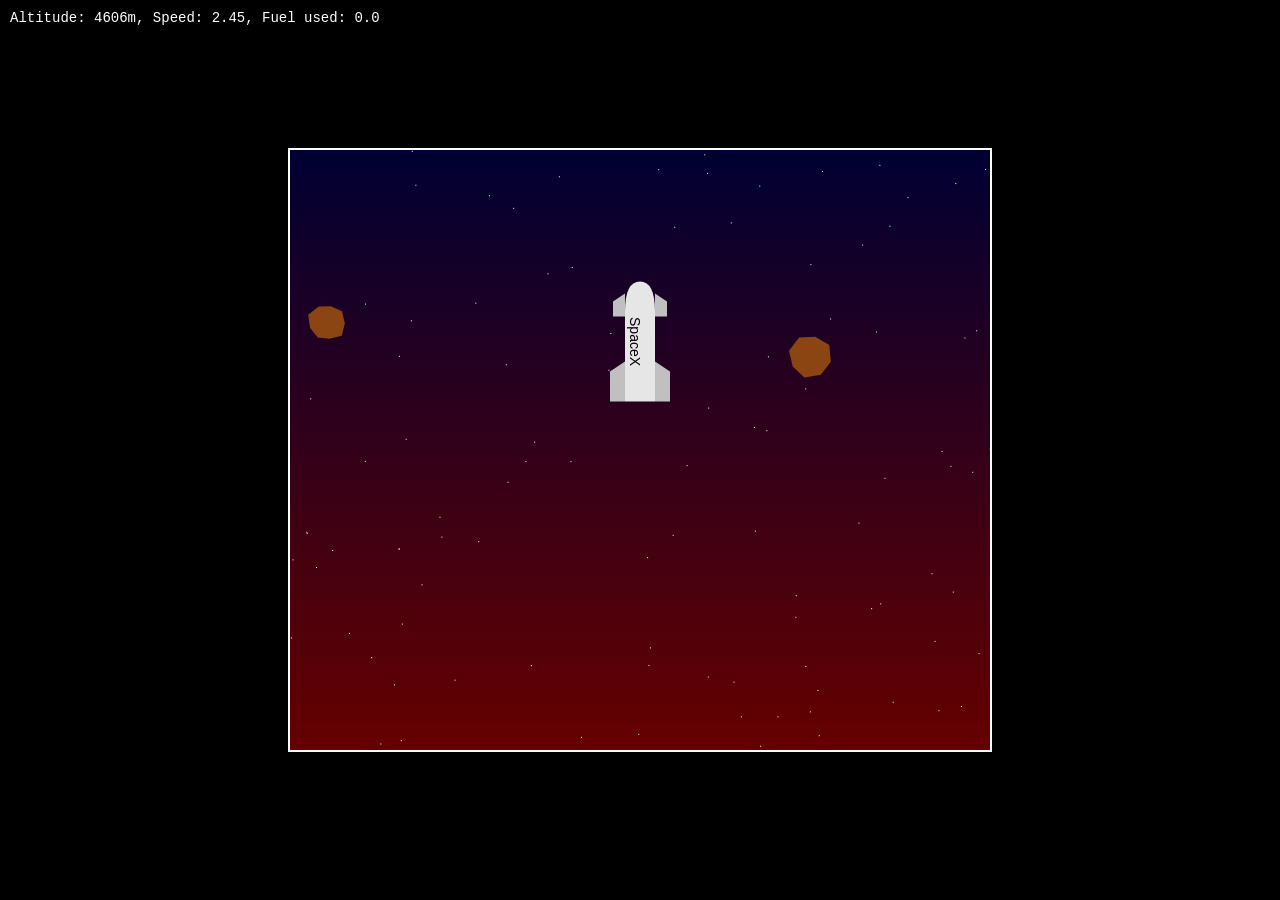
<file: spacex-landing-simu/index.html>
<!-- URL : https://paguielng.github.io/mbentls-RPi3/spacex-landing-simu/ -->
<!DOCTYPE html>
<html lang="en">
<head>
    <meta charset="UTF-8">
    <meta name="viewport" content="width=device-width, initial-scale=1.0">
    <title>SpaceX Starship Descent through Asteroid Field</title>
    <style>
        body {
            margin: 0;
            padding: 0;
            background-color: #000;
            display: flex;
            justify-content: center;
            align-items: center;
            height: 100vh;
            font-family: 'Courier New', monospace;
        }
        #gameCanvas {
            border: 2px solid #fff;
        }
        #gameInfo {
            position: absolute;
            top: 10px;
            left: 10px;
            color: #fff;
            font-size: 14px;
        }
    </style>
</head>
<body>
    <canvas id="gameCanvas" width="700" height="600"></canvas>
    <div id="gameInfo"></div>
    <script>
        const canvas = document.getElementById('gameCanvas');
        const ctx = canvas.getContext('2d');
        const gameInfo = document.getElementById('gameInfo');

        const ship = {
            x: 350,
            y: 100,
            width: 30,
            height: 120,
            dx: 0,
            dy: 0,
            thrust: 0,
            angle: 0,
            angularVelocity: 0,
            landed: false
        };

        const game = {
            width: 700,
            height: 5000,
            groundLevel: 4800,
            cameraY: 0,
            asteroids: []
        };

        const gravity = 0.05;
        const thrustPower = 0.1;
        const rotationPower = 0.0002;
        const dragFactor = 0.99;
        const inertiaFactor = 0.99;
        let keys = {};
        let gameState = 'playing';
        let score = 0;
        let fuelUsed = 0;
        let endSceneAlpha = 0;

        function generateAsteroids() {
            const numAsteroids = 20;
            for (let i = 0; i < numAsteroids; i++) {
                game.asteroids.push({
                    x: Math.random() * game.width,
                    y: Math.random() * (game.groundLevel - 1000),
                    radius: Math.random() * 15 + 5,
                    roughness: Math.random() * 0.3 + 0.1,
                    rotation: Math.random() * Math.PI * 2,
                    vertices: Math.floor(Math.random() * 5) + 5
                });
            }
        }

        function drawShip() {
            ctx.save();
            ctx.translate(ship.x, ship.y - game.cameraY);
            ctx.rotate(ship.angle);

            // Main body
            ctx.fillStyle = '#e6e6e6';
            ctx.beginPath();
            ctx.moveTo(-ship.width / 2, ship.height / 2);
            ctx.lineTo(-ship.width / 2, -ship.height / 2 + 30);
            ctx.quadraticCurveTo(-ship.width / 2, -ship.height / 2, 0, -ship.height / 2);
            ctx.quadraticCurveTo(ship.width / 2, -ship.height / 2, ship.width / 2, -ship.height / 2 + 30);
            ctx.lineTo(ship.width / 2, ship.height / 2);
            ctx.closePath();
            ctx.fill();

            // Upper fins (trapezoids) - slightly smaller
            ctx.fillStyle = '#c0c0c0';
            ctx.beginPath();
            ctx.moveTo(ship.width / 2, -ship.height / 2 + 35);
            ctx.lineTo(ship.width * 0.9, -ship.height / 2 + 35);
            ctx.lineTo(ship.width * 0.9, -ship.height / 2 + 20);
            ctx.lineTo(ship.width / 2, -ship.height / 2 + 12);
            ctx.closePath();
            ctx.fill();

            ctx.beginPath();
            ctx.moveTo(-ship.width / 2, -ship.height / 2 + 35);
            ctx.lineTo(-ship.width * 0.9, -ship.height / 2 + 35);
            ctx.lineTo(-ship.width * 0.9, -ship.height / 2 + 20);
            ctx.lineTo(-ship.width / 2, -ship.height / 2 + 12);
            ctx.closePath();
            ctx.fill();

            // Lower fins (trapezoids)
            ctx.beginPath();
            ctx.moveTo(ship.width / 2, ship.height / 2);
            ctx.lineTo(ship.width, ship.height / 2);
            ctx.lineTo(ship.width, ship.height / 4);
            ctx.lineTo(ship.width / 2, ship.height / 4 - 10);
            ctx.closePath();
            ctx.fill();

            ctx.beginPath();
            ctx.moveTo(-ship.width / 2, ship.height / 2);
            ctx.lineTo(-ship.width, ship.height / 2);
            ctx.lineTo(-ship.width, ship.height / 4);
            ctx.lineTo(-ship.width / 2, ship.height / 4 - 10);
            ctx.closePath();
            ctx.fill();

            // SpaceX text - moved to the left
            ctx.save();
            ctx.rotate(Math.PI / 2);
            ctx.fillStyle = '#000';
            ctx.font = '14px Arial';
            ctx.textAlign = 'center';
            ctx.fillText('SpaceX', 0, ship.width / 2 - 5); // Changed from +5 to -5
            ctx.restore();

            // Thrust
            if (ship.thrust > 0) {
                ctx.fillStyle = '#f84';
                const thrustWidth = ship.width * 0.8;
                const thrustHeight = Math.random() * 40 + 30;
                ctx.beginPath();
                ctx.moveTo(-thrustWidth / 2, ship.height / 2);
                ctx.lineTo(0, ship.height / 2 + thrustHeight);
                ctx.lineTo(thrustWidth / 2, ship.height / 2);
                ctx.closePath();
                ctx.fill();
            }
            
            ctx.restore();
        }

        function drawSpace() {
            const gradient = ctx.createLinearGradient(0, 0, 0, canvas.height);
            gradient.addColorStop(0, "#000033");
            gradient.addColorStop(1, "#660000");
            ctx.fillStyle = gradient;
            ctx.fillRect(0, 0, canvas.width, canvas.height);

            // Stars
            ctx.fillStyle = '#fff';
            for (let i = 0; i < 100; i++) {
                ctx.fillRect(
                    Math.random() * canvas.width,
                    Math.random() * canvas.height,
                    1,
                    1
                );
            }
        }

        function drawAsteroids() {
            game.asteroids.forEach(asteroid => {
                if (asteroid.y - game.cameraY > -100 && asteroid.y - game.cameraY < canvas.height + 100) {
                    ctx.save();
                    ctx.translate(asteroid.x, asteroid.y - game.cameraY);
                    ctx.rotate(asteroid.rotation);
                    ctx.beginPath();
                    for (let i = 0; i < asteroid.vertices; i++) {
                        const angle = (i / asteroid.vertices) * Math.PI * 2;
                        const radius = asteroid.radius * (1 + Math.random() * asteroid.roughness);
                        const x = Math.cos(angle) * radius;
                        const y = Math.sin(angle) * radius;
                        if (i === 0) {
                            ctx.moveTo(x, y);
                        } else {
                            ctx.lineTo(x, y);
                        }
                    }
                    ctx.closePath();
                    ctx.fillStyle = '#8B4513';  // Brown color for asteroids
                    ctx.fill();
                    ctx.restore();
                }
            });
        }

        function drawGround() {
            ctx.fillStyle = '#8b4513';
            ctx.fillRect(0, game.groundLevel - game.cameraY, game.width, game.height - game.groundLevel);
        }

        function updateShip() {
            if (ship.landed) return;

            // Rotation
            if (keys.ArrowLeft) ship.angularVelocity -= rotationPower;
            if (keys.ArrowRight) ship.angularVelocity += rotationPower;

            // Apply angular velocity with inertia
            ship.angle += ship.angularVelocity;
            ship.angularVelocity *= inertiaFactor;

            // Thrust
            if (keys.ArrowUp) {
                ship.thrust = 1;
                fuelUsed += 0.1;

                // Apply thrust
                const thrustForceX = Math.sin(ship.angle) * thrustPower;
                const thrustForceY = -Math.cos(ship.angle) * thrustPower;
                ship.dx += thrustForceX;
                ship.dy += thrustForceY;
            } else {
                ship.thrust = 0;
            }

            // Apply gravity
            ship.dy += gravity;

            // Apply drag and inertia
            ship.dx *= dragFactor;
            ship.dy *= dragFactor;

            // Update position
            ship.x += ship.dx;
            ship.y += ship.dy;

            // Boundary checks
            if (ship.x < 0) ship.x = game.width;
            if (ship.x > game.width) ship.x = 0;
            if (ship.y < 0) ship.y = 0;

            // Update camera
            game.cameraY = Math.max(0, ship.y - canvas.height / 2);

            // Collision detection with asteroids
            game.asteroids.forEach(asteroid => {
                const dx = ship.x - asteroid.x;
                const dy = ship.y - asteroid.y;
                const distance = Math.sqrt(dx * dx + dy * dy);
                if (distance < ship.width / 2 + asteroid.radius) {
                    gameState = 'ending';
                    gameInfo.textContent = "Crashed into an asteroid!";
                }
            });

            // Landing check
            if (ship.y + ship.height / 2 > game.groundLevel) {
                ship.y = game.groundLevel - ship.height / 2;
                const landingSpeed = Math.sqrt(ship.dx * ship.dx + ship.dy * ship.dy);
                const landingAngle = Math.abs(ship.angle % (2 * Math.PI));

                ship.landed = true;
                ship.dx = 0;
                ship.dy = 0;

                if (landingSpeed <= 2 && landingAngle <= 0.1) {
                    score = calculateScore(landingSpeed, landingAngle);
                    gameInfo.textContent = `Perfect landing! Score: ${score}`;
                } else if (landingSpeed <= 4 && landingAngle <= 0.2) {
                    score = calculateScore(landingSpeed, landingAngle);
                    gameInfo.textContent = `Good landing! Score: ${score}`;
                } else {
                    score = 0;
                    gameInfo.textContent = `Crash landing! Score: ${score}`;
                }

                setTimeout(() => {
                    gameState = 'ending';
                }, 1000);
            }

            gameInfo.textContent = `Altitude: ${Math.floor(game.groundLevel - ship.y)}m, Speed: ${Math.sqrt(ship.dx*ship.dx + ship.dy*ship.dy).toFixed(2)}, Fuel used: ${fuelUsed.toFixed(1)}`;
        }

        function calculateScore(speed, angle) {
            const speedScore = Math.max(0, 100 - speed * 25);
            const angleScore = Math.max(0, 100 - angle * 500);
            const fuelScore = Math.max(0, 100 - fuelUsed / 2);
            return Math.floor((speedScore + angleScore + fuelScore) / 3);
        }

        function drawEndScene() {
            ctx.fillStyle = `rgba(0, 0, 0, ${endSceneAlpha})`;
            ctx.fillRect(0, 0, canvas.width, canvas.height);

            if (endSceneAlpha >= 0.7) {
                ctx.fillStyle = '#fff';
                ctx.font = '30px Courier New';
                ctx.textAlign = 'center';
                ctx.fillText(`Final Score: ${score}`, canvas.width / 2, canvas.height / 2 - 50);
                ctx.fillText(`Fuel Used: ${fuelUsed.toFixed(1)}`, canvas.width / 2, canvas.height / 2);
                ctx.font = '20px Courier New';
                ctx.fillText('Press SPACE to restart', canvas.width / 2, canvas.height / 2 + 50);
            }

            if (endSceneAlpha < 0.7) {
                endSceneAlpha += 0.01;
            }
        }

        function resetGame() {
            ship.x = game.width / 2;
            ship.y = 100;
            ship.dx = 0;
            ship.dy = 0;
            ship.thrust = 0;
            ship.angle = 0;
            ship.angularVelocity = 0;
            ship.landed = false;
            gameState = 'playing';
            score = 0;
            fuelUsed = 0;
            endSceneAlpha = 0;
            game.cameraY = 0;
            gameInfo.textContent = '';
            game.asteroids = [];
            generateAsteroids();
        }

        function gameLoop() {
            ctx.clearRect(0, 0, canvas.width, canvas.height);
            
            drawSpace();
            drawAsteroids();
            drawGround();
            drawShip();
            updateShip();

            if (gameState === 'ending') {
                drawEndScene();
            }
            
            requestAnimationFrame(gameLoop);
        }

        document.addEventListener('keydown', (e) => {
            keys[e.code] = true;
            if (e.code === 'Space' && gameState === 'ending' && endSceneAlpha >= 0.7) {
                resetGame();
            }
        });

        document.addEventListener('keyup', (e) => {
            keys[e.code] = false;
        });

        generateAsteroids();
        resetGame();
        gameLoop();
    </script>
</body>
</html>
</file>
